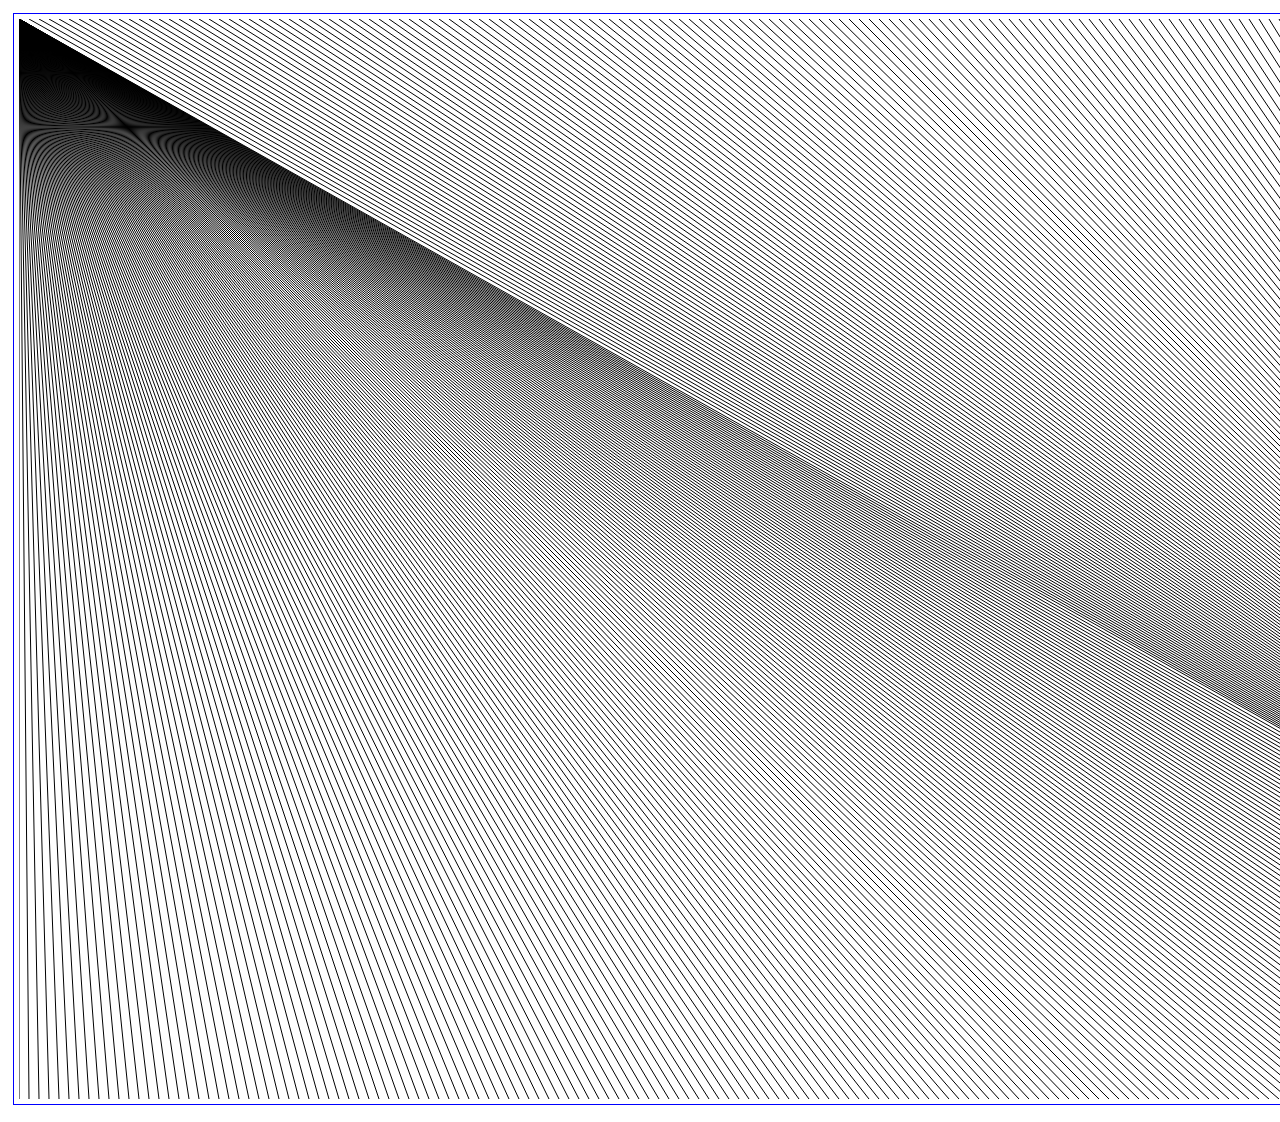
<file: 01-perf/index.html>
<!DOCTYPE html>
<html lang="en">
<head>
    <meta charset="UTF-8">
    <meta name="viewport" content="width=device-width, initial-scale=1.0">
    <title>Document</title>
    <script src="js/app.js"></script>
    <link rel="stylesheet" href="css/style.css">
</head>
<body>
    <canvas id="myCanvas" width="1920" height="1080"></canvas>
</body>
</html>
</file>
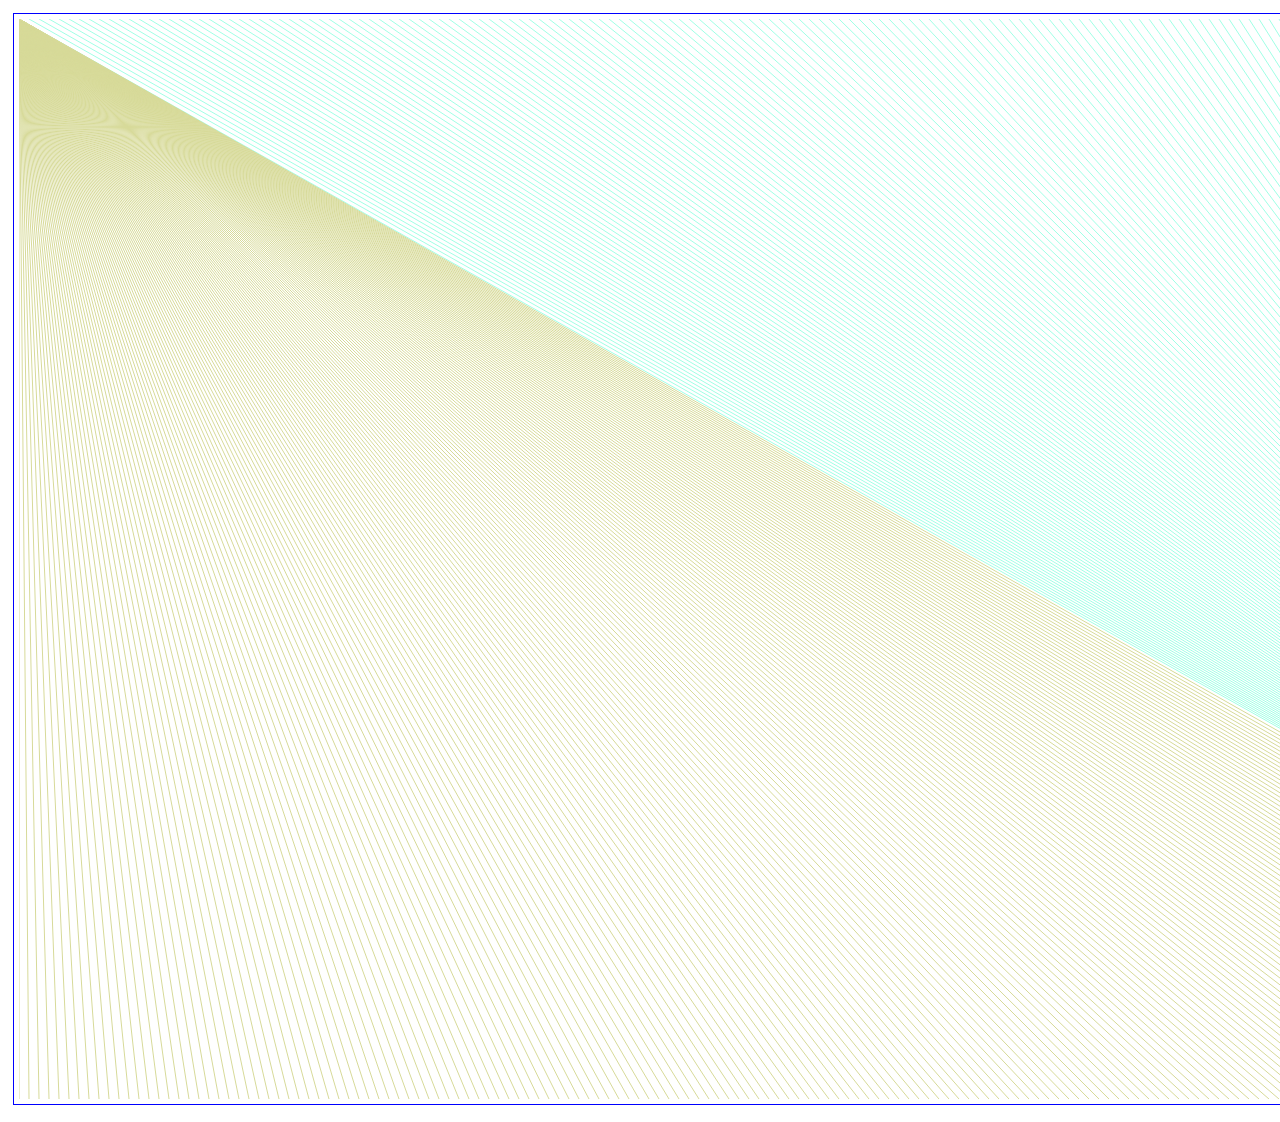
<file: 02-rand/index.html>
<!DOCTYPE html>
<html lang="en">
<head>
    <meta charset="UTF-8">
    <meta name="viewport" content="width=device-width, initial-scale=1.0">
    <title>Document</title>
    <script src="js/utils.js"></script>
    <script src="js/app.js"></script>
    <link rel="stylesheet" href="css/style.css">
</head>
<body>
    <canvas id="myCanvas" width="1920" height="1080"></canvas>
</body>
</html>
</file>
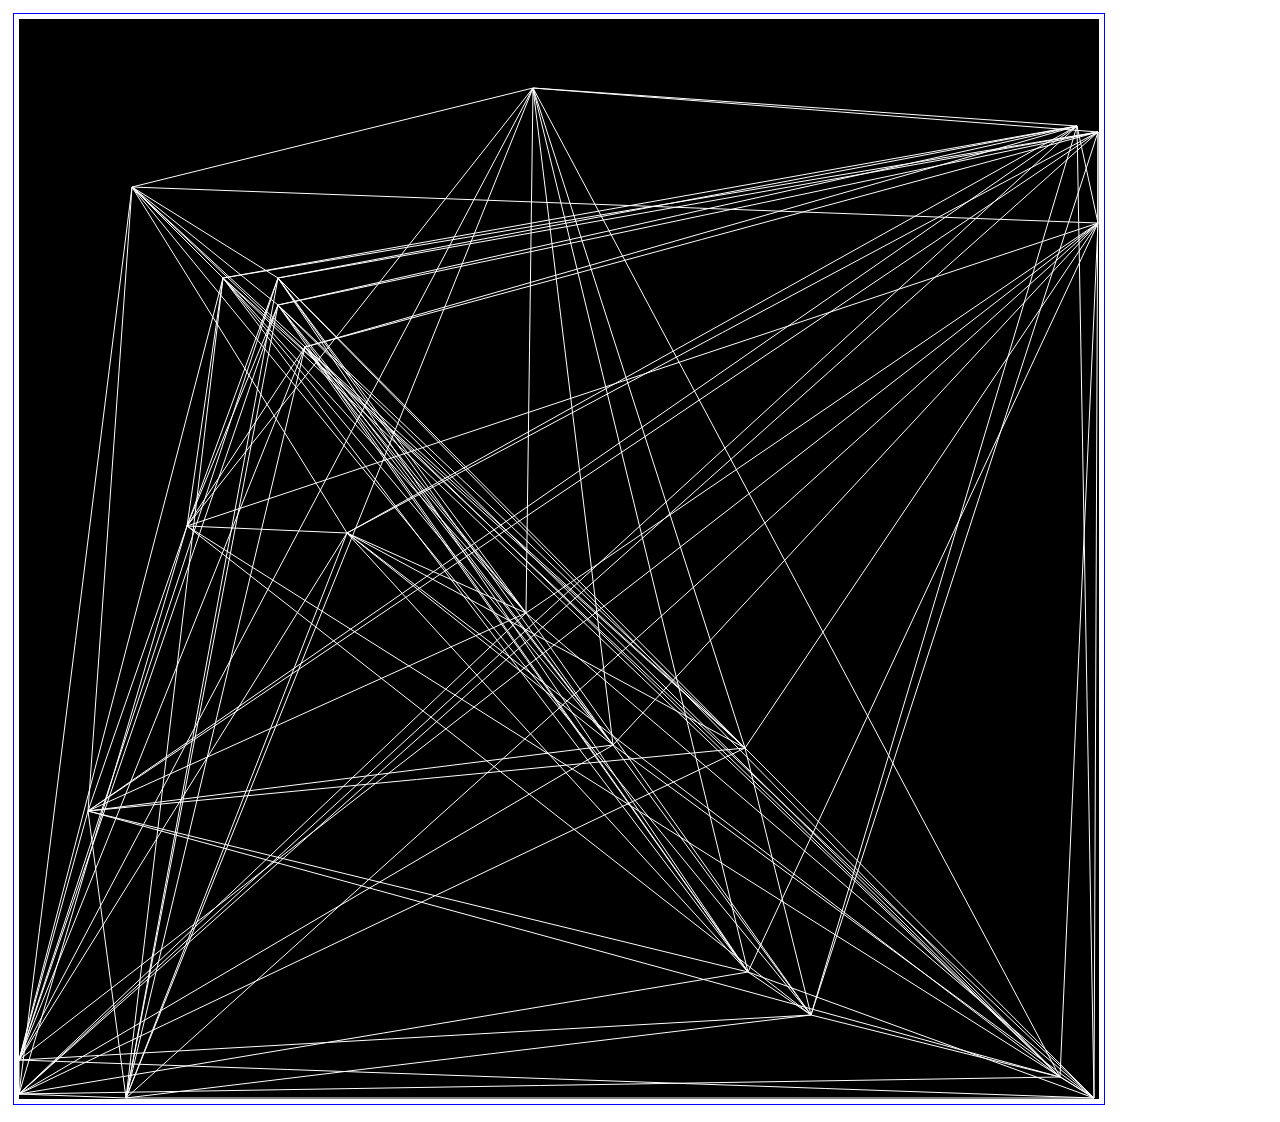
<file: 06-controlledChaos/index.html>
<!DOCTYPE html>
<html lang="en">
<head>
    <meta charset="UTF-8">
    <meta name="viewport" content="width=device-width, initial-scale=1.0">
    <title>Document</title>
    <script src="js/utils.js"></script>
    <script src="js/app.js"></script>
    <link rel="stylesheet" href="css/style.css">
</head>
<body>
    <canvas id="myCanvas" width="1080" height="1080"></canvas>
</body>
</html>
</file>
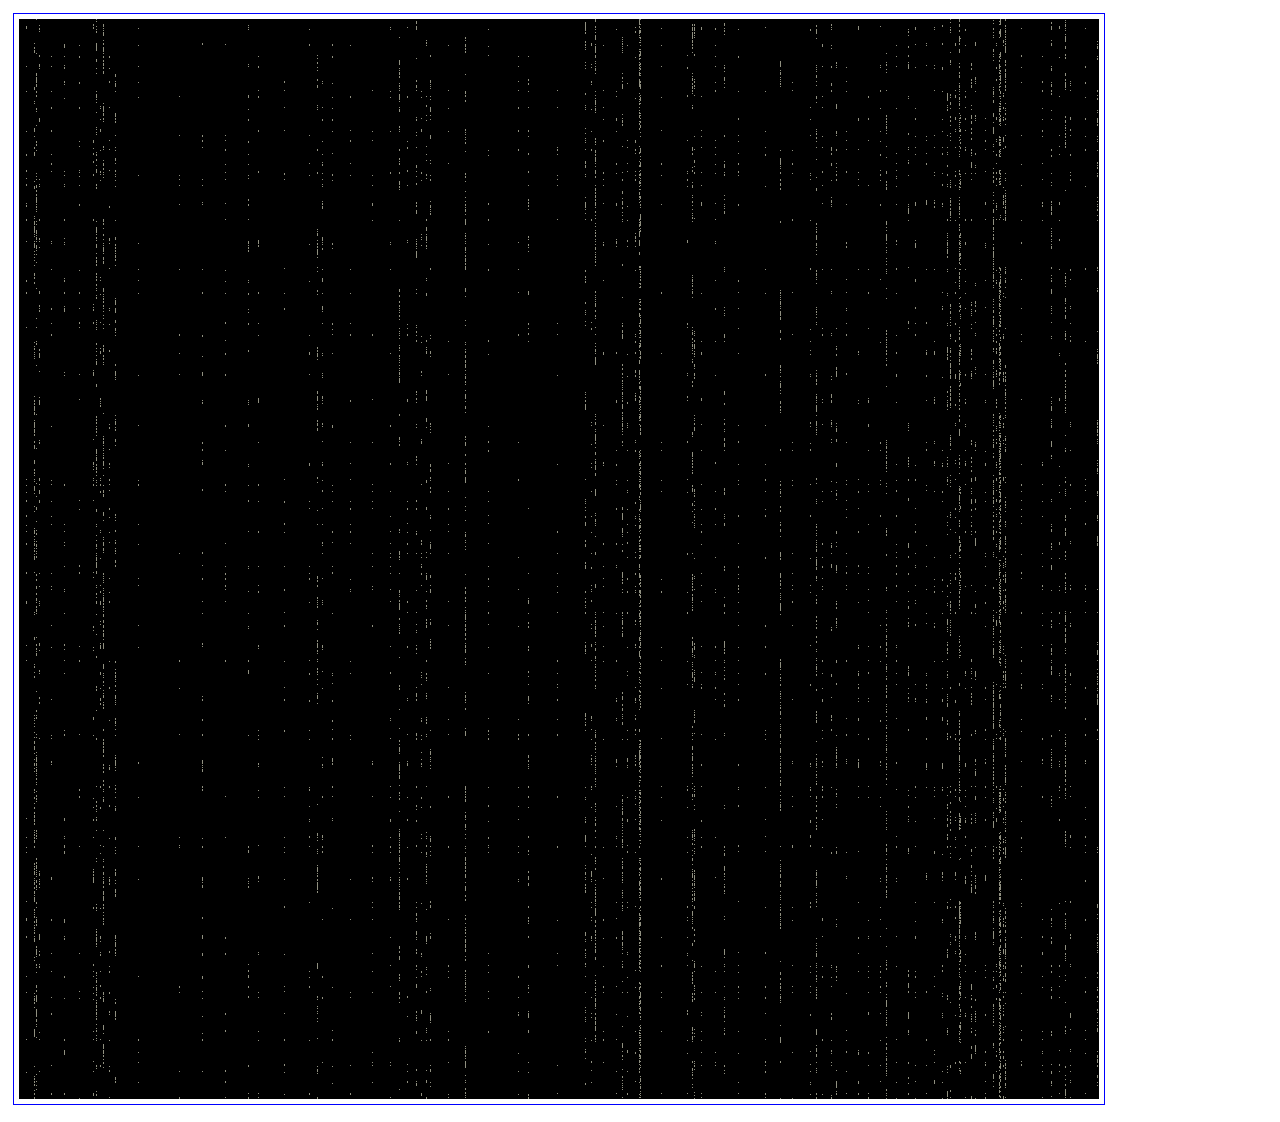
<file: 08-glitchStars/index.html>
<!DOCTYPE html>
<html lang="en">
<head>
    <meta charset="UTF-8">
    <meta name="viewport" content="width=device-width, initial-scale=1.0">
    <title>Document</title>
    <script src="js/utils.js"></script>
    <link rel="stylesheet" href="css/style.css">
</head>
<body>
    <canvas id="myCanvas" width="1080" height="1080"></canvas>
    <script src="js/app.js"></script>
</body>
</html>
</file>
<file: 01-perf/css/style.css>
canvas {
    border: solid blue 1px;
    margin: 5px;
    padding: 5px;
}
</file>
<file: 02-rand/css/style.css>
canvas {
    border: solid blue 1px;
    margin: 5px;
    padding: 5px;
}
</file>
<file: 06-controlledChaos/css/style.css>
canvas {
    border: solid blue 1px;
    margin: 5px;
    padding: 5px;
}
</file>
<file: 08-glitchStars/css/style.css>
canvas {
    border: solid blue 1px;
    margin: 5px;
    padding: 5px;
}
</file>
